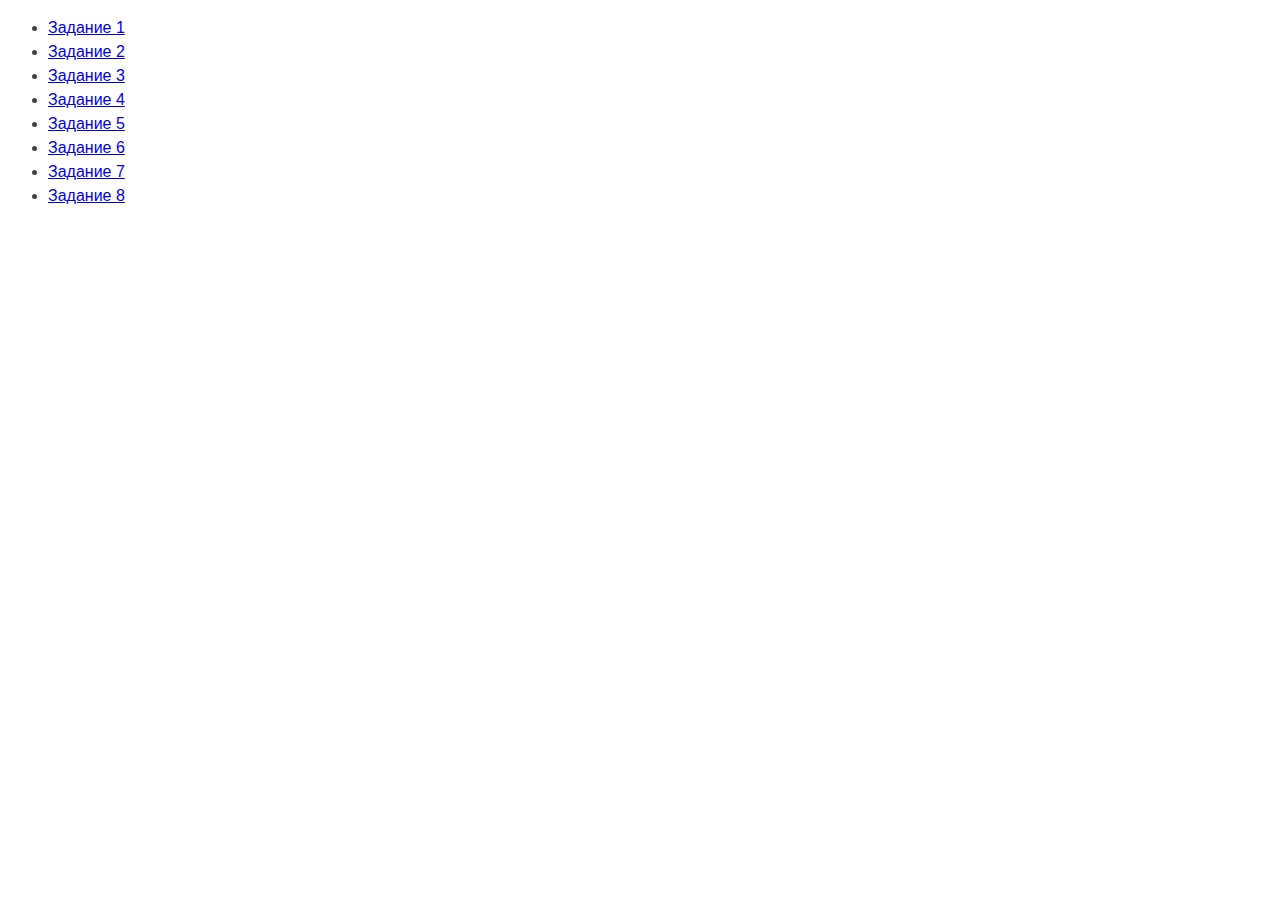
<file: index.html>
<!DOCTYPE html>
<html lang="ru">
  <head>
    <meta charset="UTF-8" />
    <meta http-equiv="X-UA-Compatible" content="IE=edge" />
    <meta name="viewport" content="width=device-width, initial-scale=1.0" />
    <title>Страница навигации</title>
    <style>
      body {
        font-family: -apple-system, BlinkMacSystemFont, 'Segoe UI', Roboto,
          Oxygen, Ubuntu, Cantarell, 'Open Sans', 'Helvetica Neue', sans-serif;
        background-color: #fff;
        color: #424242;
        line-height: 1.5;
      }
    </style>
     <link rel="stylesheet" href="./css/main.min.css" />
  </head>
  <body>
    <ul>
      <li><a href="task-01.html">Задание 1</a></li>
      <li><a href="task-02.html">Задание 2</a></li>
      <li><a href="task-03.html">Задание 3</a></li>
      <li><a href="task-04.html">Задание 4</a></li>
      <li><a href="task-05.html">Задание 5</a></li>
      <li><a href="task-06.html">Задание 6</a></li>
      <li><a href="task-07.html">Задание 7</a></li>
      <li><a href="task-08.html">Задание 8</a></li>
    </ul>
  </body>
</html>
</file>
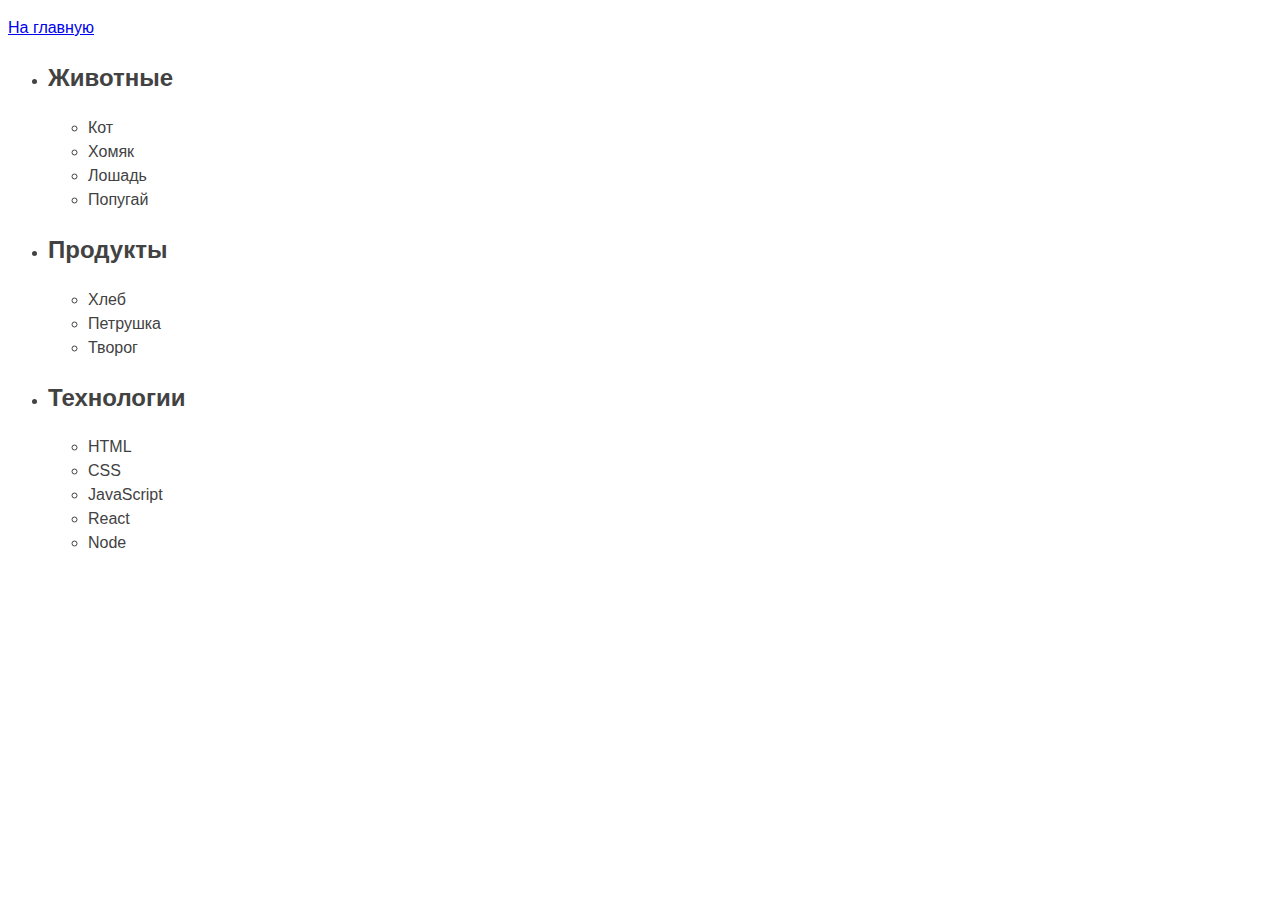
<file: task-01.html>
<!DOCTYPE html>
<html lang="ru">
  <head>
    <meta charset="UTF-8" />
    <meta http-equiv="X-UA-Compatible" content="IE=edge" />
    <meta name="viewport" content="width=device-width, initial-scale=1.0" />
    <title>Задание 1</title>
    <style>
      body {
        font-family: -apple-system, BlinkMacSystemFont, 'Segoe UI', Roboto,
          Oxygen, Ubuntu, Cantarell, 'Open Sans', 'Helvetica Neue', sans-serif;
        background-color: #fff;
        color: #424242;
        line-height: 1.5;
      }
    </style>
  </head>
  <body>
    <p><a href="index.html">На главную</a></p>

    <ul id="categories">
      <li class="item">
        <h2>Животные</h2>

        <ul>
          <li>Кот</li>
          <li>Хомяк</li>
          <li>Лошадь</li>
          <li>Попугай</li>
        </ul>
      </li>
      <li class="item">
        <h2>Продукты</h2>

        <ul>
          <li>Хлеб</li>
          <li>Петрушка</li>
          <li>Творог</li>
        </ul>
      </li>
      <li class="item">
        <h2>Технологии</h2>

        <ul>
          <li>HTML</li>
          <li>CSS</li>
          <li>JavaScript</li>
          <li>React</li>
          <li>Node</li>
        </ul>
      </li>
    </ul>

    <script src="js/task-01.js" type="module"></script>
  </body>
</html>
</file>
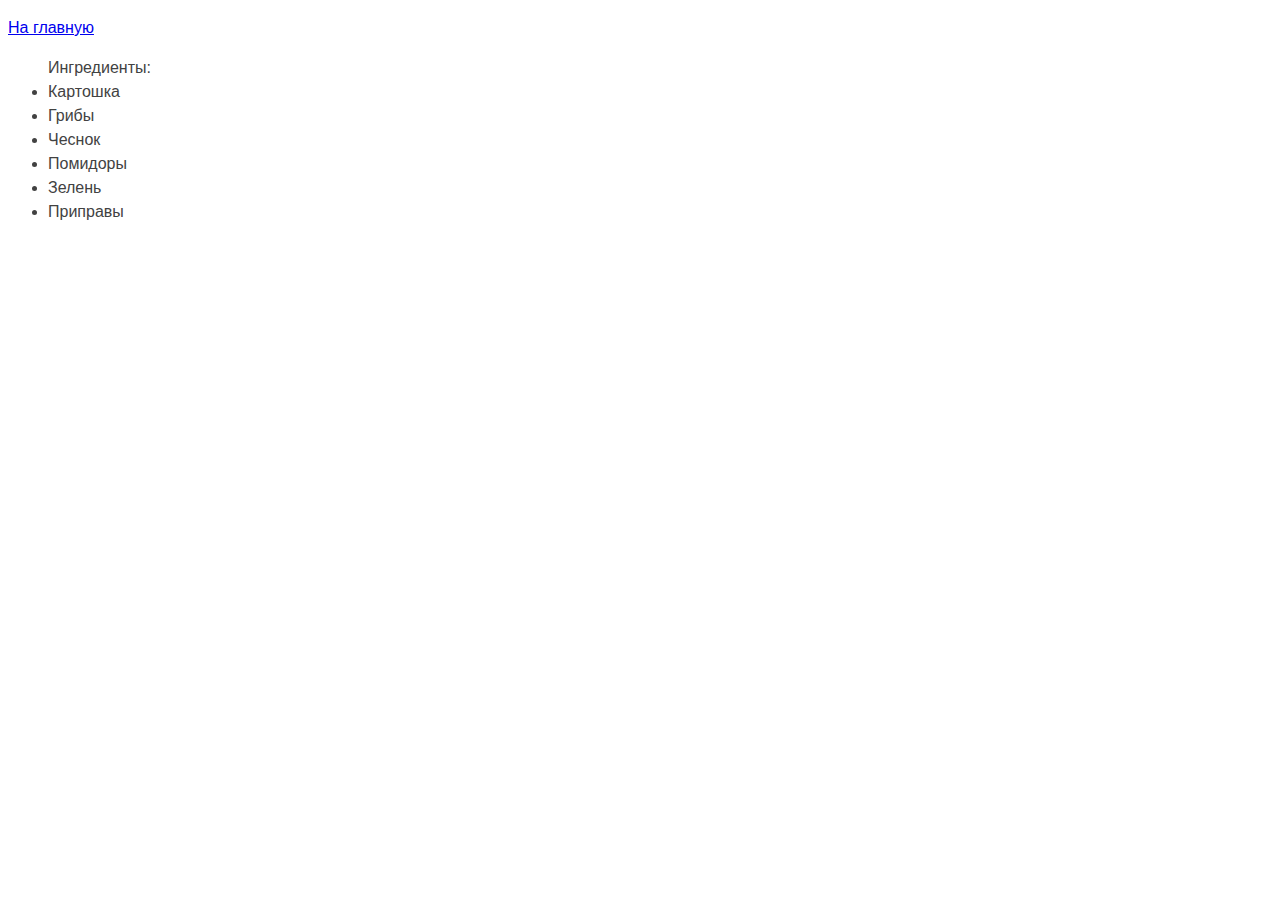
<file: task-02.html>
<!DOCTYPE html>
<html lang="ru">
  <head>
    <meta charset="UTF-8" />
    <meta http-equiv="X-UA-Compatible" content="IE=edge" />
    <meta name="viewport" content="width=device-width, initial-scale=1.0" />
    <title>Задание 2</title>
    <style>
      body {
        font-family: -apple-system, BlinkMacSystemFont, 'Segoe UI', Roboto,
          Oxygen, Ubuntu, Cantarell, 'Open Sans', 'Helvetica Neue', sans-serif;
        background-color: #fff;
        color: #424242;
        line-height: 1.5;
      }
    </style>
  </head>
  <body>
    <p><a href="index.html">На главную</a></p>

    <ul id="ingredients"></ul>

    <script src="js/task-02.js" type="module"></script>
  </body>
</html>
</file>
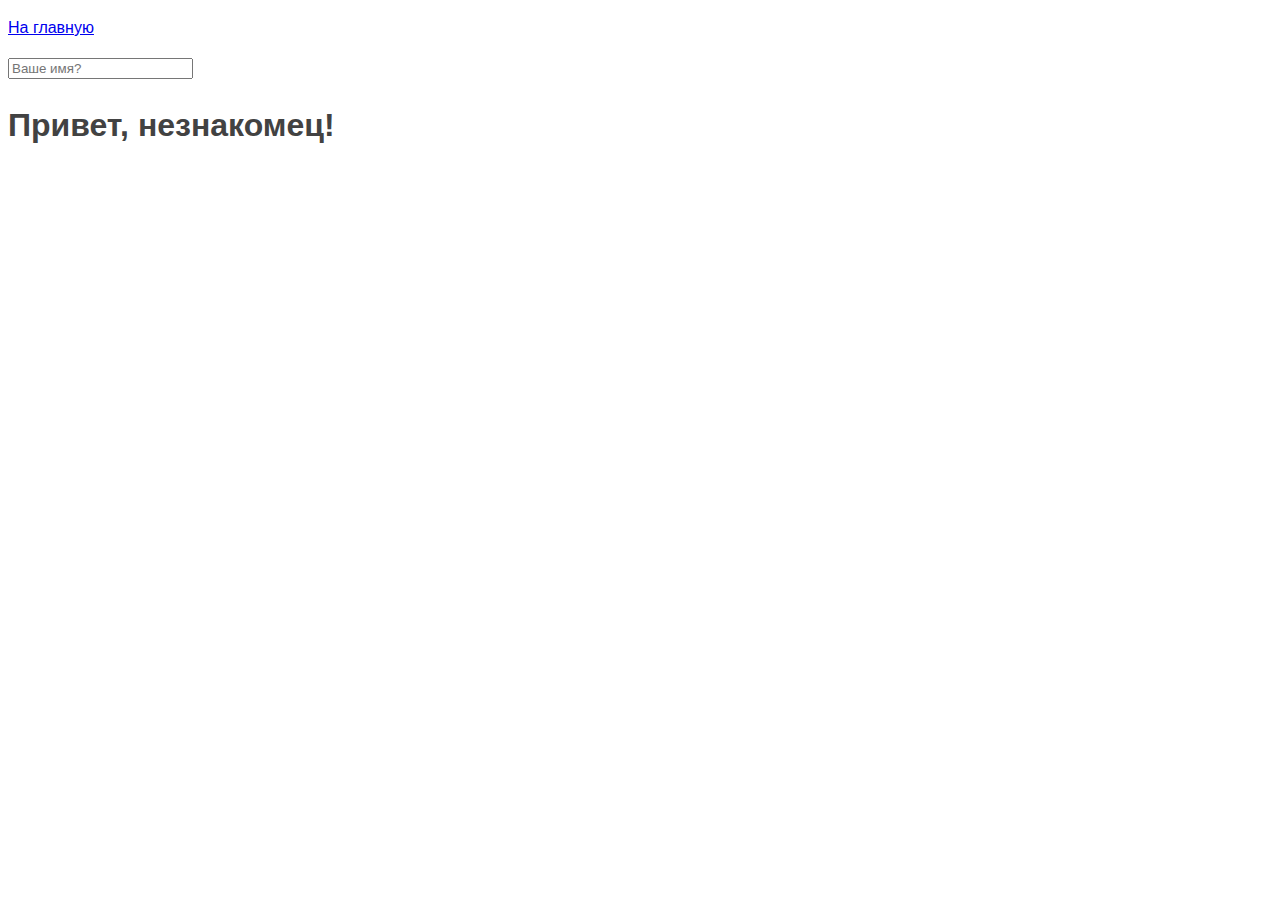
<file: task-05.html>
<!DOCTYPE html>
<html lang="ru">
  <head>
    <meta charset="UTF-8" />
    <meta http-equiv="X-UA-Compatible" content="IE=edge" />
    <meta name="viewport" content="width=device-width, initial-scale=1.0" />
    <title>Задание 5</title>
    <style>
      body {
        font-family: -apple-system, BlinkMacSystemFont, 'Segoe UI', Roboto,
          Oxygen, Ubuntu, Cantarell, 'Open Sans', 'Helvetica Neue', sans-serif;
        background-color: #fff;
        color: #424242;
        line-height: 1.5;
      }
    </style>
  </head>
  <body>
    <p><a href="index.html">На главную</a></p>

    <input type="text" placeholder="Ваше имя?" id="name-input" />
    <h1>Привет, <span id="name-output">незнакомец</span>!</h1>

    <script src="js/task-05.js" type="module"></script>
  </body>
</html>
</file>
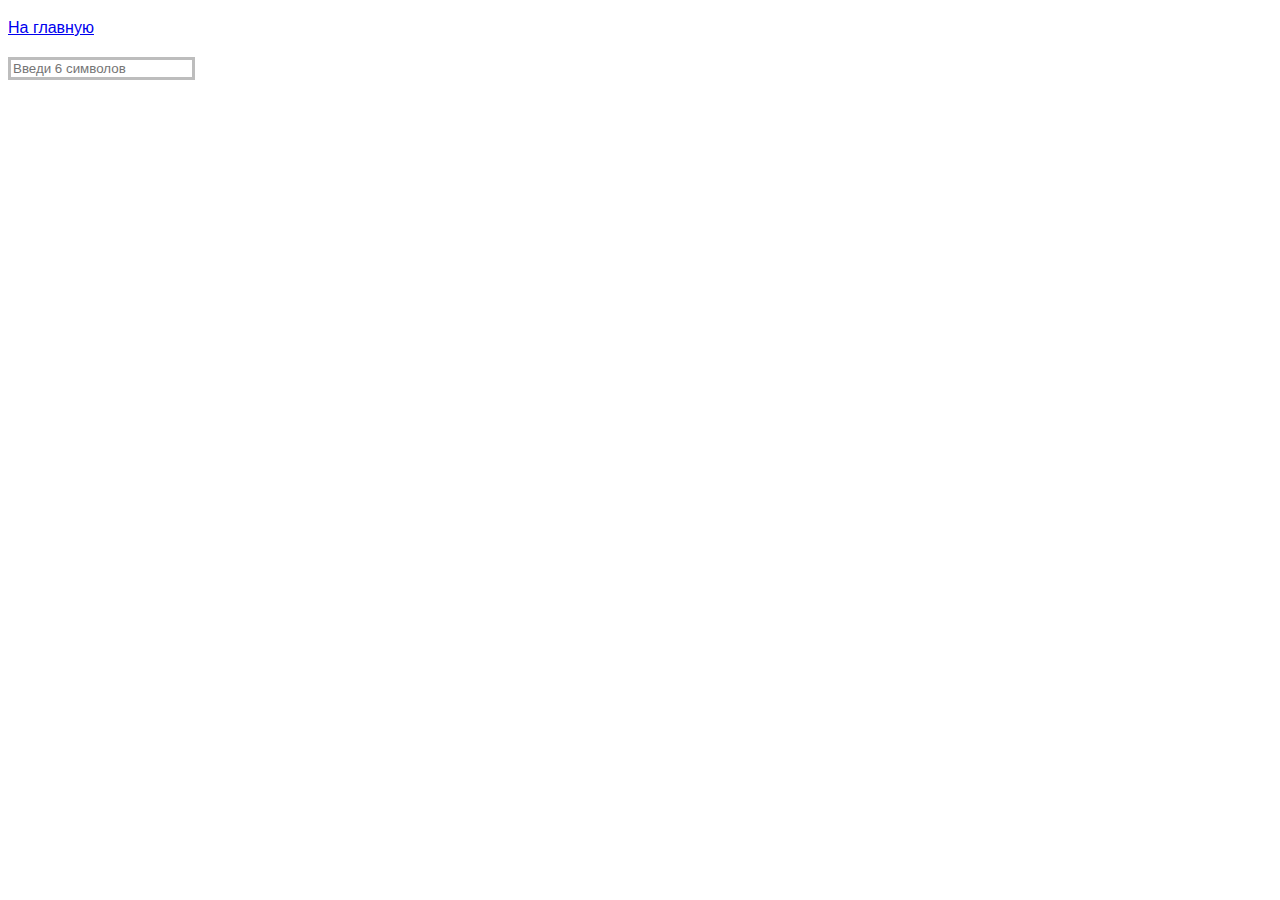
<file: task-06.html>
<!DOCTYPE html>
<html lang="ru">
  <head>
    <meta charset="UTF-8" />
    <meta http-equiv="X-UA-Compatible" content="IE=edge" />
    <meta name="viewport" content="width=device-width, initial-scale=1.0" />
    <title>Задание 6</title>
    <link rel="stylesheet" href="./css/main.min.css" />
  </head>
  <body>
    <p><a href="index.html">На главную</a></p>

    <input type="text" id="validation-input" data-length="6" placeholder="Введи 6 символов" />

    <script src="js/task-06.js" type="module"></script>
  </body>
</html>
</file>
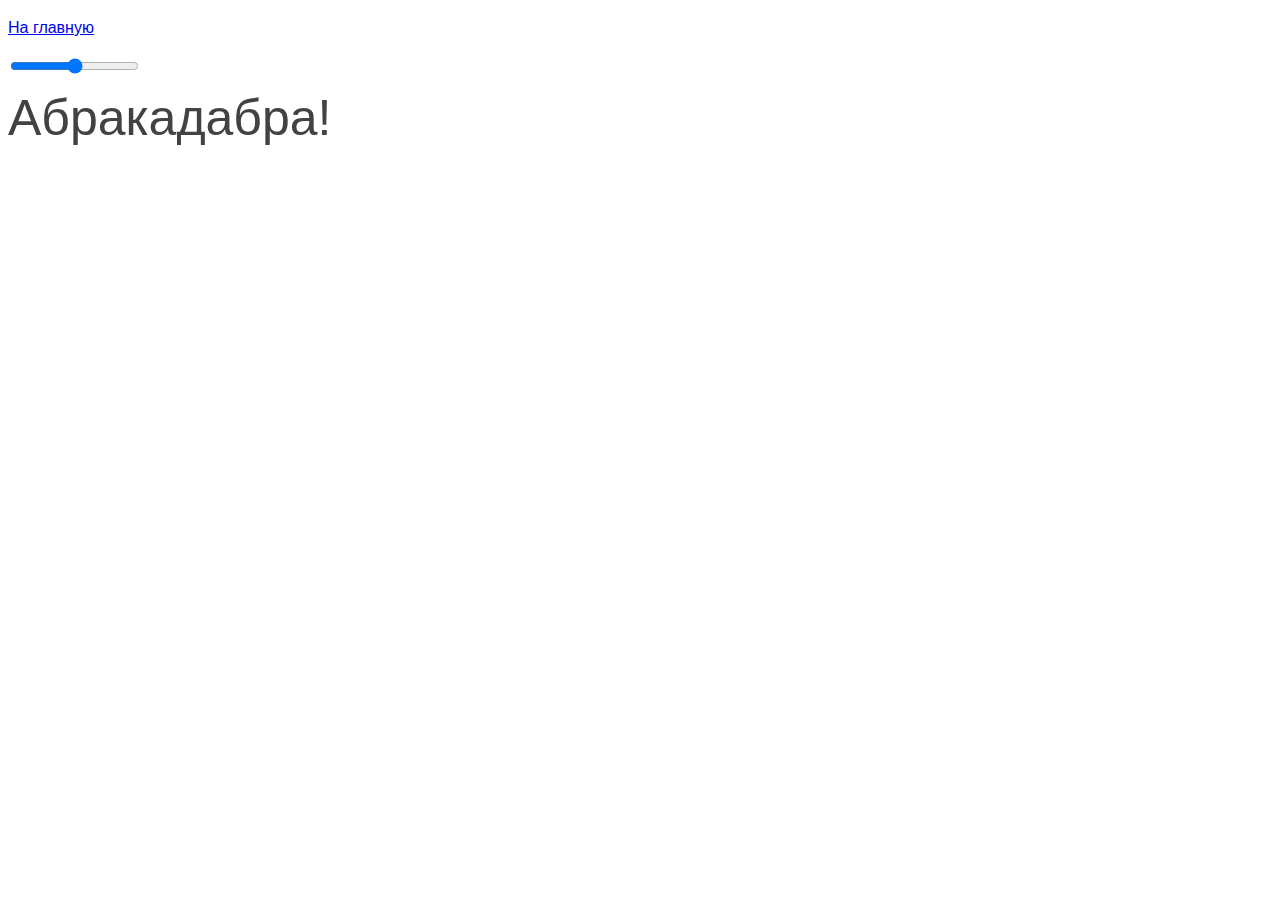
<file: task-07.html>
<!DOCTYPE html>
<html lang="ru">
  <head>
    <meta charset="UTF-8" />
    <meta http-equiv="X-UA-Compatible" content="IE=edge" />
    <meta name="viewport" content="width=device-width, initial-scale=1.0" />
    <title>Задание 7</title>
    <style>
      body {
        font-family: -apple-system, BlinkMacSystemFont, 'Segoe UI', Roboto,
          Oxygen, Ubuntu, Cantarell, 'Open Sans', 'Helvetica Neue', sans-serif;
        background-color: #fff;
        color: #424242;
        line-height: 1.5;
      }
    </style>
  </head>
  <body>
    <p><a href="index.html">На главную</a></p>

    <input id="font-size-control" type="range" />
    <br />
    <span id="text">Абракадабра!</span>

    <script src="js/task-07.js" type="module"></script>
  </body>
</html>
</file>
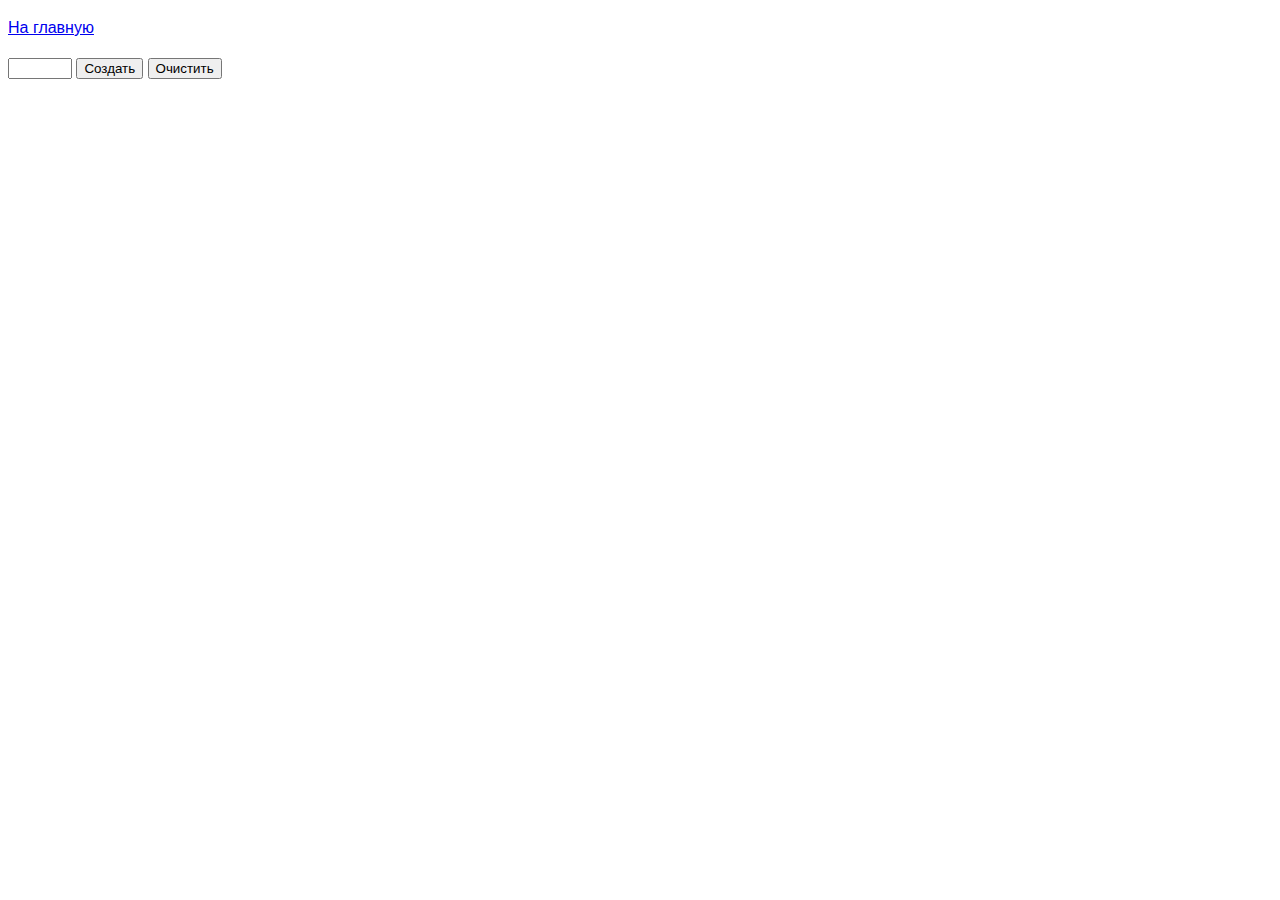
<file: task-08.html>
<!DOCTYPE html>
<html lang="ru">
  <head>
    <meta charset="UTF-8" />
    <meta http-equiv="X-UA-Compatible" content="IE=edge" />
    <meta name="viewport" content="width=device-width, initial-scale=1.0" />
    <title>Задание 8</title>
    <link rel="stylesheet" href="./css/main.min.css" />
  </head>
  <body>
    <p><a href="index.html">На главную</a></p>

    <div id="controls">
      <input type="number" min="0" max="100" step="1" />
      <button type="button" data-action="render">Создать</button>
      <button type="button" data-action="destroy">Очистить</button>
    </div>

    <div id="boxes"></div>

    <script src="js/task-08.js" type="module"></script>
  </body>
</html>
</file>
<file: css/main.min.css>
#gallery{list-style:none;padding:0;margin:0;display:flex;justify-content:space-around;align-items:center;width:75%;margin-left:auto;margin-right:auto}.gallery__item:not(:last-child){margin-right:20px}.gallery__img{width:100%;height:100%;object-fit:cover;border-radius:7px}body{font-family:-apple-system, BlinkMacSystemFont, 'Segoe UI', Roboto, Oxygen, Ubuntu, Cantarell, 'Open Sans', 'Helvetica Neue', sans-serif;background-color:#fff;color:#424242;line-height:1.5}#validation-input{border:3px solid #bdbdbd}#validation-input.valid{border-color:#4caf50}#validation-input.invalid{border-color:#f44336}body{font-family:-apple-system, BlinkMacSystemFont, 'Segoe UI', Roboto, Oxygen, Ubuntu, Cantarell, 'Open Sans', 'Helvetica Neue', sans-serif;line-height:1.5}#boxes{display:flex;flex-wrap:wrap;margin-top:20px}#boxes div{margin-top:10px}
/*# sourceMappingURL=main.min.css.map */
</file>
